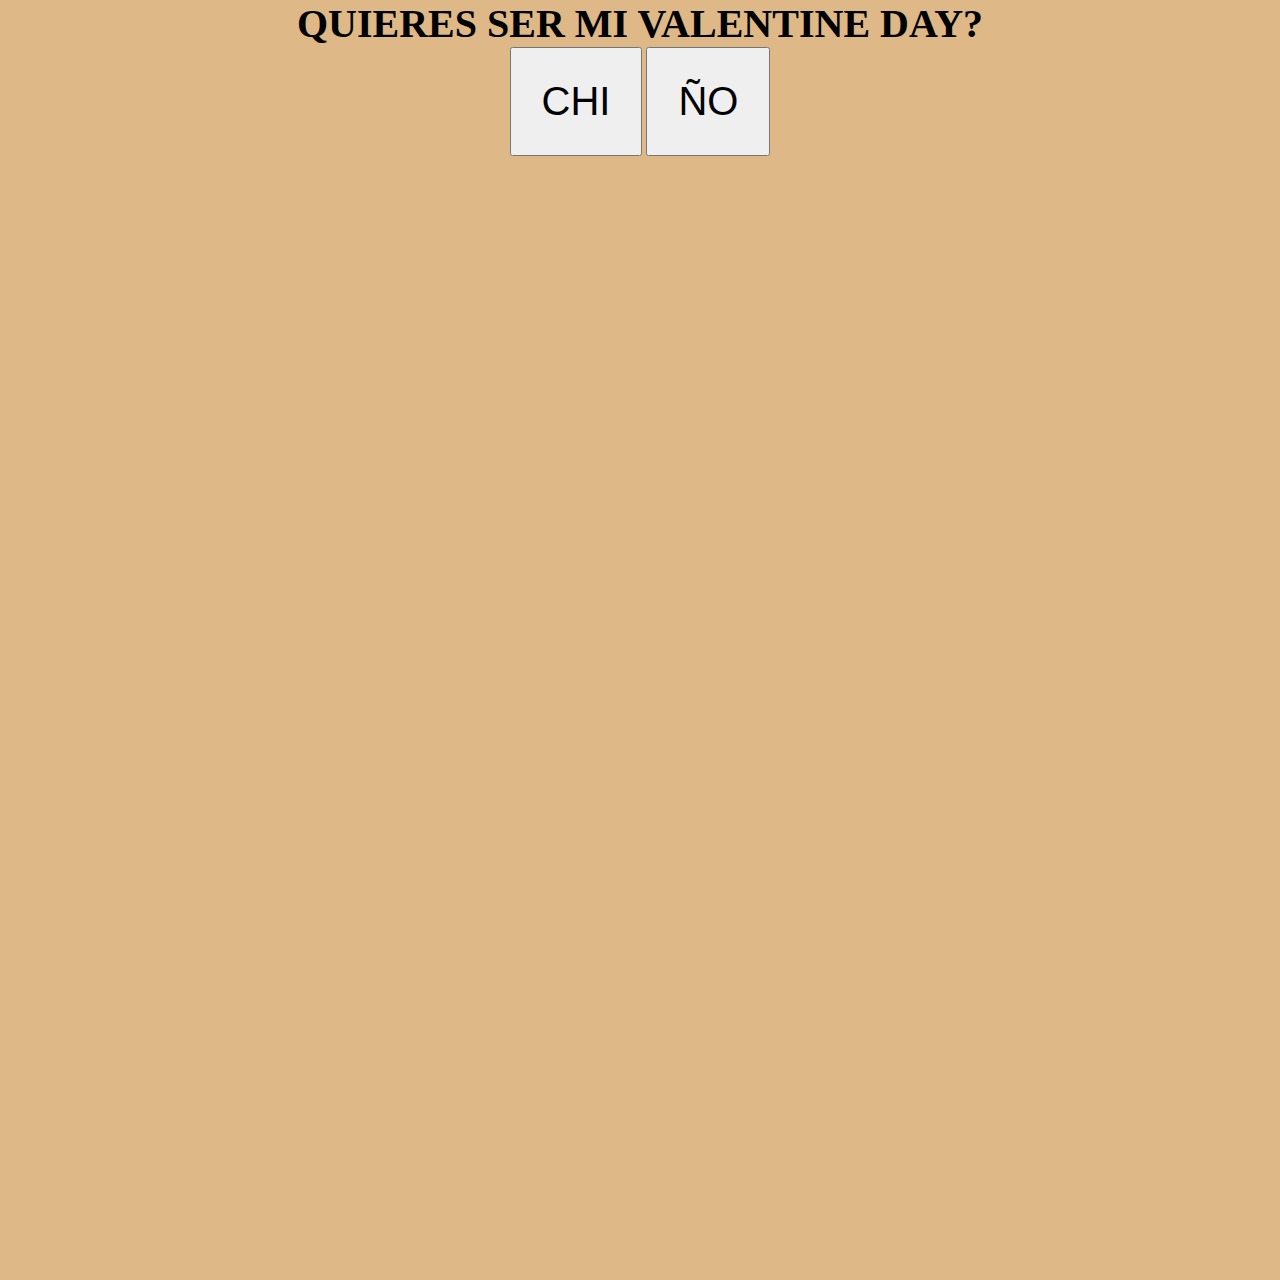
<file: index.html>
<!DOCTYPE html>
<html lang="es">
<head>
    <meta charset="UTF-8">
    <meta name="viewport" content="width=device-width, initial-scale=1.0">
    <title>SAN VALENTIN</title>
    <link rel="stylesheet" href="estilos.css">
    <script>
        function mueveElBoton(){
            width = window.innerWidth;
            height = window.innerHeight;

            newWidth = (Math.random() * width);
            newHeight = (Math.random() * height);

            document.getElementById('btnNo').style.position = "absolute";
            document.getElementById('btnNo').style.left = newWidth + "px";
            document.getElementById('btnNo').style.top = newHeight + "px";
        }
    </script>
</head>
<body>
    <div class="contenedor">
        <h3 style="font-size: 40px;">QUIERES SER MI VALENTINE DAY?</h3>
        <button style="font-size: 40px;" type="button" onclick="redirection()" id="btnSi" >CHI</button>
        <button style="font-size: 40px;"id="btnNo" onmouseover="mueveElBoton()">ÑO</button>
    </div>
    <script src="index.js"></script>

</body>
</html>
</file>
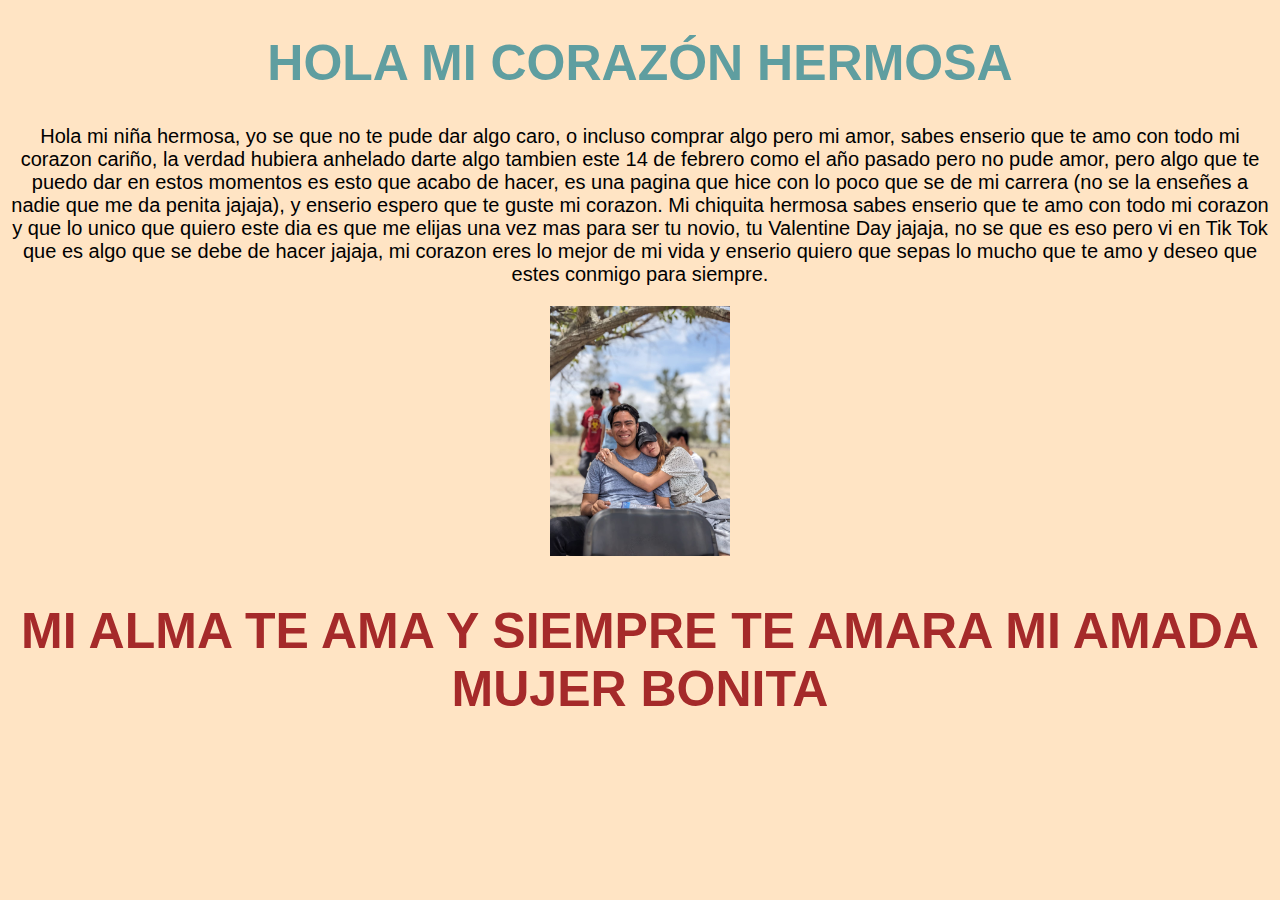
<file: index2.html>
<!DOCTYPE html>
<html lang="es">
<head>
    <meta charset="UTF-8">
    <meta name="viewport" content="width=device-width, initial-scale=1.0">
    <title>Document</title>
    <style>
        body{
    text-align: center;
    background-color:bisque;
}
    </style>
</head>
<body>
        <h1 style="color:cadetblue; font-size: 50px; font-family: Arial, Helvetica, sans-serif;">HOLA MI CORAZÓN HERMOSA</h1>

        <p style="color:black; font-size: 20px; font-family: Arial, Helvetica, sans-serif;">
            Hola mi niña hermosa, yo se que no te pude dar algo caro, o incluso comprar algo
            pero mi amor, sabes enserio que te amo con todo mi corazon cariño, la verdad hubiera anhelado darte algo 
            tambien este 14 de febrero como el año pasado pero no pude amor, pero algo que te puedo dar en estos momentos
            es esto que acabo de hacer, es una pagina que hice con lo poco que se de mi carrera 
            (no se la enseñes a nadie que me da penita jajaja), y enserio espero que te guste mi corazon. 
            Mi chiquita hermosa sabes enserio que te amo con todo mi corazon y que lo unico que quiero este dia es que 
            me elijas una vez mas para ser tu novio, tu Valentine Day jajaja, no se que es eso pero vi en 
            Tik Tok que es algo que se debe de hacer  jajaja, mi corazon eres lo mejor de mi vida y enserio quiero que sepas 
            lo mucho que te amo y deseo que estes conmigo para siempre. 
        </p>
        <img src="Fondo.jpg" alt="Fotito de nosotros" width="180px" height="250px">
        <h2 style="color:brown; font-size: 50px; font-family: Arial, Helvetica, sans-serif;">MI ALMA TE AMA Y SIEMPRE TE AMARA MI AMADA MUJER BONITA</h2>
</body>
</html>
</file>
<file: estilos.css>
*{
    margin: 0;
}


.contenedor{
    background-color: burlywood;
    width: 100vw;
    height: 100vw;
    text-align: center;
}

p{
    font-size: xx-large;
    padding: 15%;
}

button{
    font-size: xx-large;
    padding: 0.75em;
}

#siBtn{
    transform: translate(-100%,0);
}
</file>
